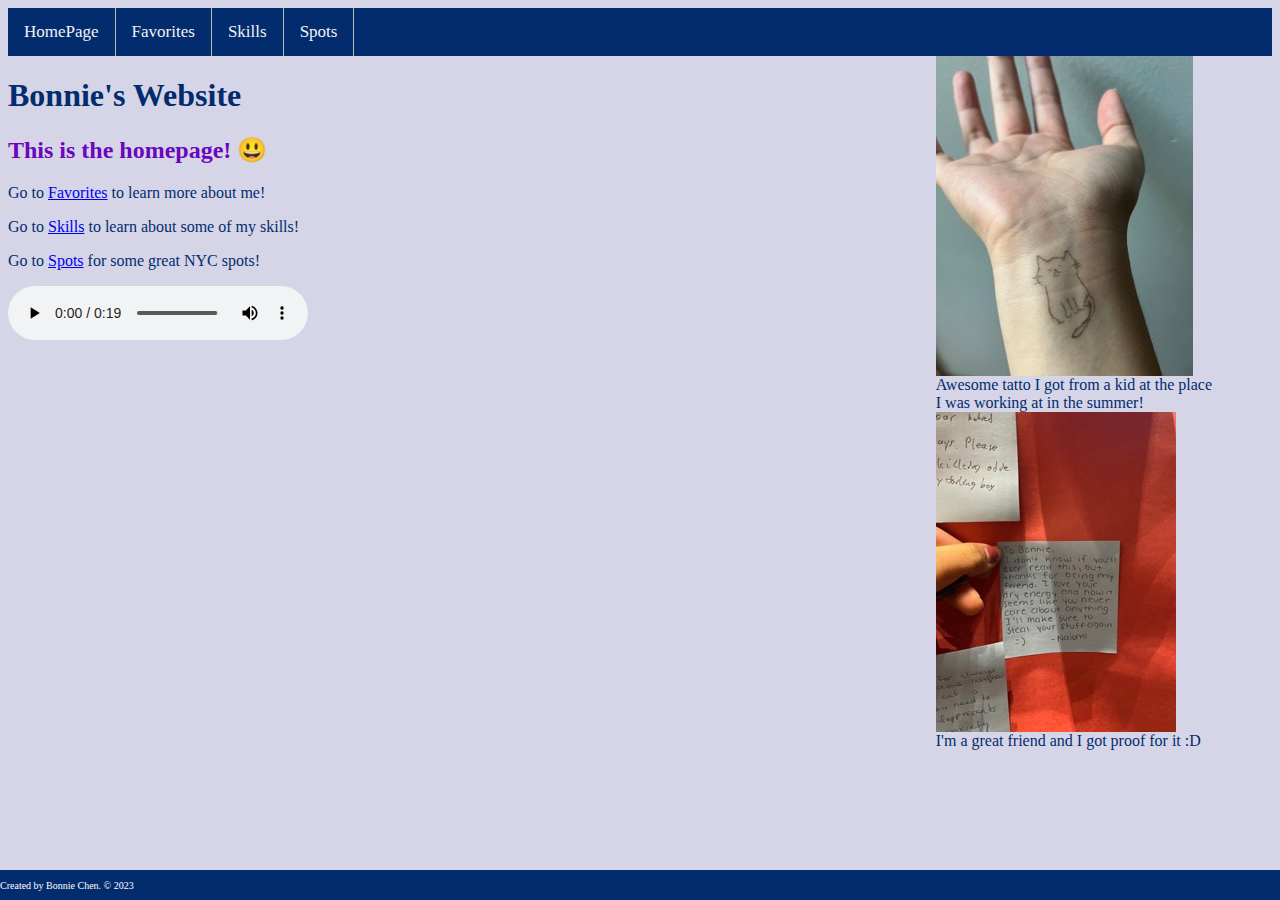
<file: index.html>
<!DOCTYPE html>
<html lang="en">
<head>
    <meta charset="UTF-8">
    <meta http-equiv="X-UA-Compatible" content="IE=edge">
    <meta name="viewport" content="width=device-width, initial-scale=1.0">
    <title>Document</title>
    <link href="style.css" rel="stylesheet" type="text/css">
</head>
<body>
    <div class= "nav">   
        <a href="index.html">HomePage</a>
        <a href="favorites.html">Favorites</a>
        <a href="skills.html">Skills</a>
        <a href="spots.html">Spots</a>
    </div>

    <h1> Bonnie's Website</h1>
    <h2><span>This is the homepage!</span> &#128515;</h2>
        <p>Go to <a href="favorites.html">Favorites</a> to learn more about me!</p>
        <p>Go to <a href="skills.html">Skills</a> to learn about some of my skills!</p>
        <p>Go to <a href="spots.html">Spots</a> for some great NYC spots!</p>
        <!--Audio-->
        <audio controls>
            <source src="sample-15s.mp3" type="audio/mpeg">
            Your browser does not support the audio tag.
        </audio>

        <figure>
            <img src="tatto.jpeg" Tatto/>
            <figcaption>Awesome tatto I got from a kid at the place <br/>I was working at in the summer!</figcaption>
            <img src="friend.jpeg" Friend Proof/>
            <figcaption>I'm a great friend and I got proof for it :D</figcaption>
        </figure>
           
        
       

        
          
</body>

<footer>
	<p>Created by Bonnie Chen. &copy; 2023</p>
</footer>

</html>
</file>
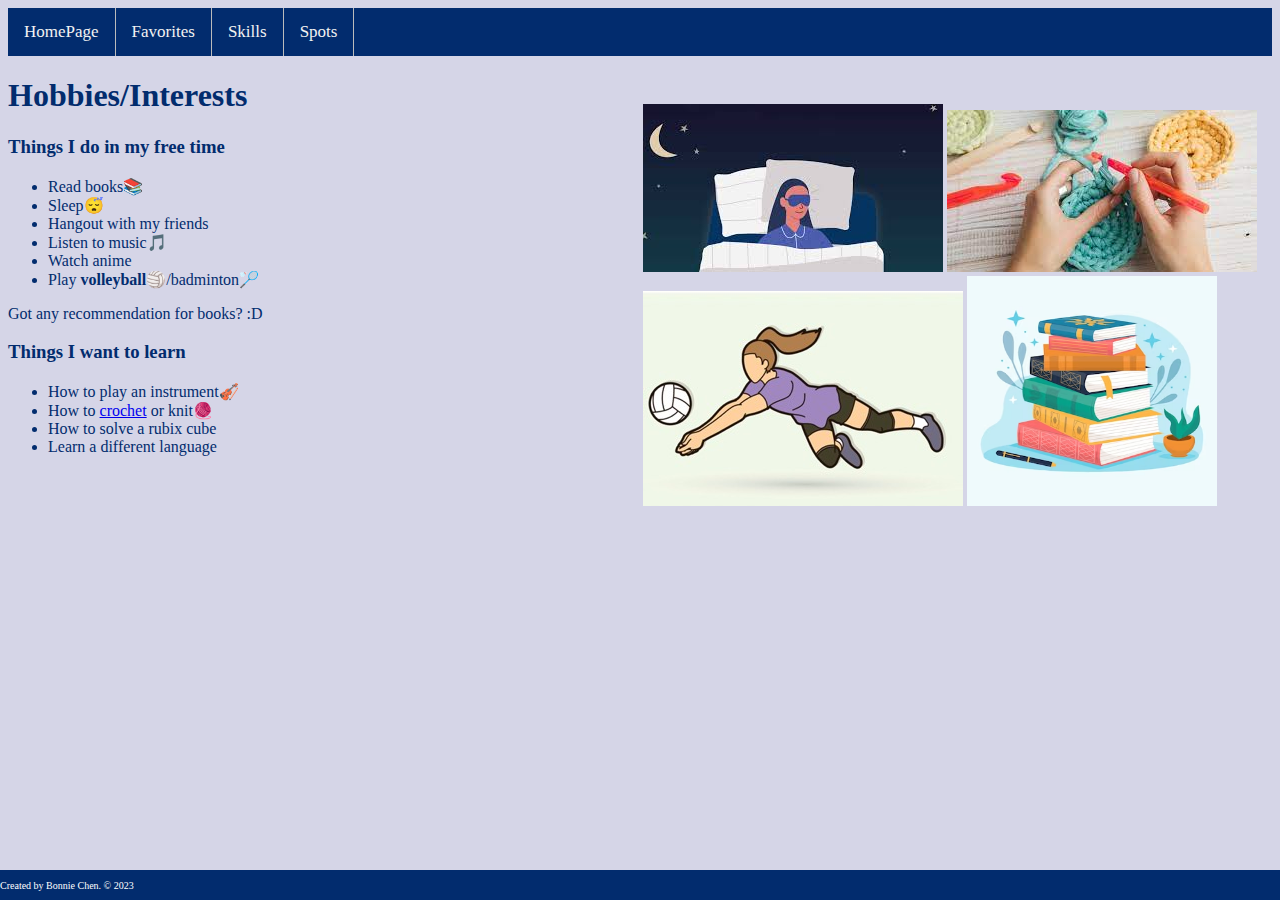
<file: favorites.html>
<!DOCTYPE html>
<html lang="en">
<head>
    <meta charset="UTF-8">
    <meta http-equiv="X-UA-Compatible" content="IE=edge">
    <meta name="viewport" content="width=device-width, initial-scale=1.0">
    <title>Document</title>
    <link href="style.css" rel="stylesheet" type="text/css">
</head>
<body>
    <div class= "nav">   
        <a href="index.html">HomePage</a>
        <a href="favorites.html">Favorites</a>
        <a href="skills.html">Skills</a>
        <a href="spots.html">Spots</a>
    </div>

    <h1>Hobbies/Interests</h1>
    <h3>Things I do in my free time</h3>
    <ul>
        <li>Read books&#128218;</li>
        <li>Sleep&#128564;</li>
        <li>Hangout with my friends</li>
        <li>Listen to music&#127925;</li>
        <li>Watch anime</li>
        <li>Play <strong>volleyball</strong>&#127952;/badminton&#127992;</li>
    </ul>
    <p>Got any recommendation for books? :D</p>

    <div class="images">
        <img src="sleep.jpeg" alt="Person Sleeping"/>
        <img src="crochet.jpeg" alt="Crocheting"/>
        <br/>
        <img src="vPlayer.jpeg" alt="Volleyball Player"/>
        <img src="book.avif" alt="Stack of Books" width ="250" height="230"/>
    </div>
    
    <h3>Things I want to learn</h3>
    <ul>
        <li>How to play an instrument&#127931;</li>
        <li>How to <a href ="https://www.wikihow.com/Crochet">crochet</a> or knit&#129526;</li>
        <li>How to solve a rubix cube</li>
        <li>Learn a different language</li>
    </ul>
</body>

<footer>
	<p>Created by Bonnie Chen. &copy; 2023</p>
</footer>

</html>
</file>
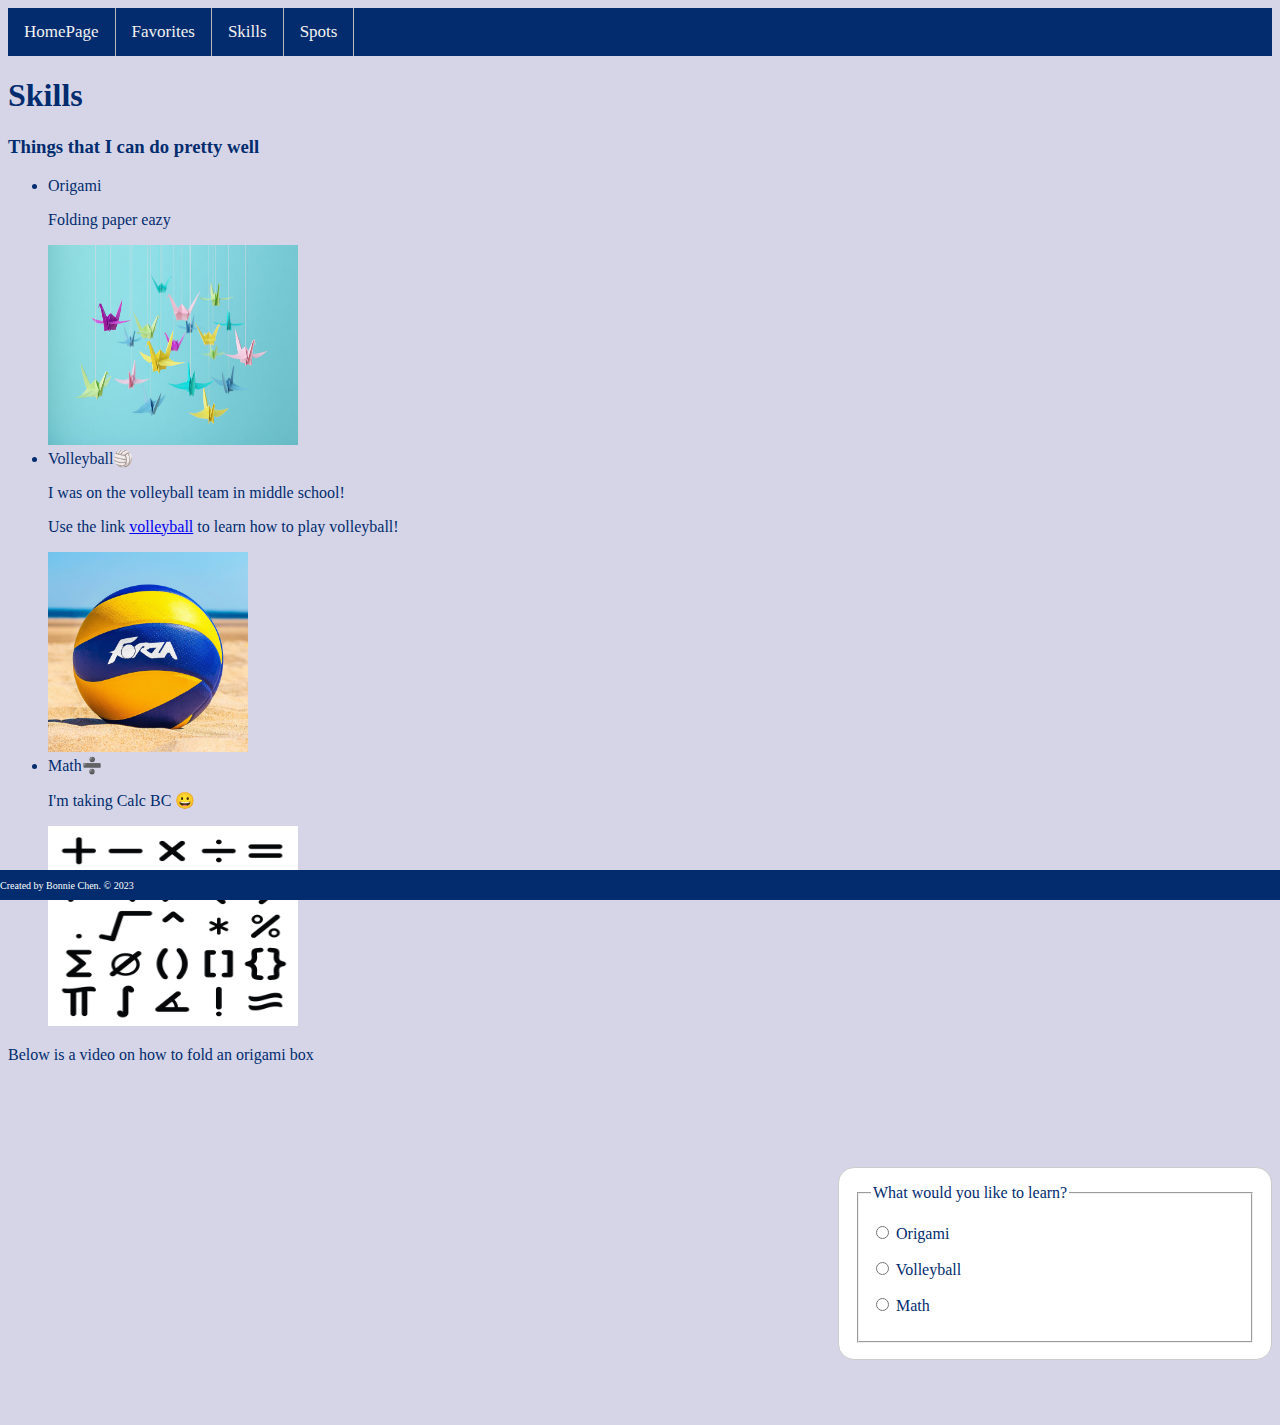
<file: skills.html>
<!DOCTYPE html>
<html lang="en">
<head>
    <meta charset="UTF-8">
    <meta http-equiv="X-UA-Compatible" content="IE=edge">
    <meta name="viewport" content="width=device-width, initial-scale=1.0">
    <title>Document</title>    
    <link href="style.css" rel="stylesheet" type="text/css">
</head>

<body>
    <div class= "nav">   
        <a href="index.html">HomePage</a>
        <a href="favorites.html">Favorites</a>
        <a href="skills.html">Skills</a>
        <a href="spots.html">Spots</a>
    </div>

    <h1>Skills</h1>
    <h3> Things that I can do pretty well</h3>
        <ul>
            <li>Origami</li>
            <p>Folding paper eazy</p>
            <img src="cranes.jpeg" alt= "Paper Cranes" width = "250" height = "200"/>
            
            <li>Volleyball&#127952;</li>
            <p>I was on the volleyball team in middle school!</p>
            <p>Use the link <a href="https://www.wikihow.com/Play-Volleyball">volleyball</a> to learn how to play volleyball!</p>
            <img src="volleyball.jpeg" alt= "Volleyball on the Sand" width = "200" height = "200"/>

            <li>Math&#10135;</li>
            <p>I'm taking Calc BC &#128512;</p>
            <img src="math.jpeg" alt= "Different Math Symbols" width = "250" height = "200"/>
        </ul>
        
    <p>Below is a video on how to fold an origami box</p>
    <iframe width="560" height="315" src="https://www.youtube.com/embed/Cd5Z8hmcb10?si=IpmZ7mzUc0SIoQeh" title="YouTube video player" frameborder="0" allow="accelerometer; autoplay; clipboard-write; encrypted-media; gyroscope; picture-in-picture; web-share" allowfullscreen></iframe>
    <br></br>

    <form>
        <fieldset>
            <legend>What would you like to learn?</legend>
            <p> <input type="radio" name="size" id="size_1" value="small"> <label for="size_1">Origami</label> </p>
            <p> <input type="radio" name="size" id="size_2" value="medium"> <label for="size_2">Volleyball</label> </p>
            <p> <input type="radio" name="size" id="size_3" value="large"> <label for="size_3">Math</label> </p>
        </fieldset>
    </form>
</body>

<footer>
	<p>Created by Bonnie Chen. &copy; 2023</p>
</footer>

</html>
</file>
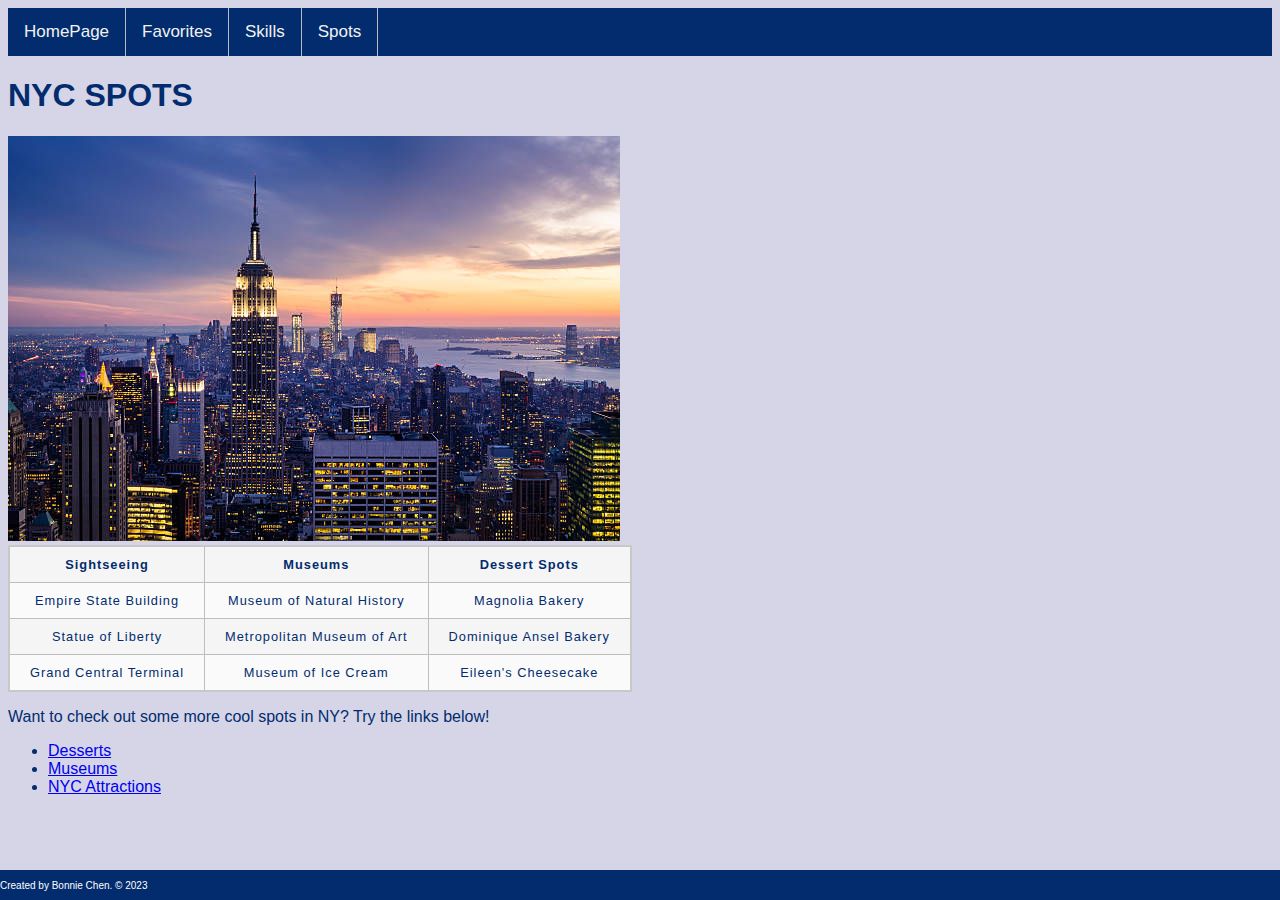
<file: spots.html>
<!DOCTYPE html>
<html lang="en">
<head>
    <meta charset="UTF-8">
    <meta http-equiv="X-UA-Compatible" content="IE=edge">
    <meta name="viewport" content="width=device-width, initial-scale=1.0">
    <title>Document</title>
    <link href="table.css" rel="stylesheet" type="text/css">
    <link href="style.css" rel="stylesheet" type="text/css">
</head>
<body>
    <!--Navigation Bar-->
    <div class= "nav">   
        <a href="index.html">HomePage</a>
        <a href="favorites.html">Favorites</a>
        <a href="skills.html">Skills</a>
        <a href="spots.html">Spots</a>
    </div>

    <!--Header-->
    <header class = "spots">
        <h1> NYC SPOTS</h1>
    </header>
    
    <img src = "nycView.jpeg" alt = "NYC Night View"/> <!--Image of NYC Night View-->
        <table>
            <tr>
                    <td><strong>Sightseeing</strong></td>
                    <td><strong>Museums</strong></td>
                    <td><strong>Dessert Spots</strong></td>
            </tr>
                
            <tr>
                <td>Empire State Building</td>
                <td>Museum of Natural History</td>
                <td>Magnolia Bakery</td>

            </tr>
            <tr>
                <td>Statue of Liberty</td>
                <td>Metropolitan Museum of Art</td>
                <td>Dominique Ansel Bakery</td>
            </tr>
            <tr>
                <td>Grand Central Terminal</td> 
                <td>Museum of Ice Cream</td>
                <td>Eileen's Cheesecake</td>
            </tr>
        </table>
        
        <!--Gives you some links to visit for more great spots!-->
        <p>Want to check out some more cool spots in NY? Try the links below!</p>
        <ul>
            <li><a href ="https://www.harpersbazaar.com/culture/travel-dining/a3615/new-yorks-best-dessert-bars/">Desserts</a></li>
            <li><a href ="https://www.cntraveler.com/gallery/best-museums-in-new-york-city">Museums</a></li>
            <li><a href ="https://www.timeout.com/newyork/attractions/new-york-attractions">NYC Attractions</a></li>
        </ul>
        

   
    
</body>

<footer>
	<p>Created by Bonnie Chen. &copy; 2023</p>
</footer>

</html>
</file>
<file: style.css>
/**/
.nav {
    background-color: #022c6e;
    overflow: hidden;
    width: 100%;

}
span {
  color: #6a06bd;
}
.nav a {
    float: left;
    color: #f2f2f2;
    text-align: center;
    padding: 14px 16px;
    text-decoration: none;
    font-size: 17px;
    border-right: 1px solid #bbb;
  }
  figure {
    float: right;
    margin-top: -250px;
    padding: 20px 20px;
    top:0;
    display: inline-block;
  }
  figure img {
    vertical-align: top;
  }
  /*To make the images float to the right*/
  .images {
    float:right;
    padding: 15px 15px;
    top: 0;
    margin-top: -250px;
  }

  /* Styling for the form in index.html*/
  form {
    background-color: #ffffff;
    float: right;
    margin: 0 auto;
    margin-top: -250px;
    width: 400px;
    /* Form outline */
    padding: 1em;
    border: 1px solid #ccc;
    border-radius: 1em;
  }
  /*Styles the body of the html code*/
  body {
    background-color: #d5d5e7;
    color: #022c6e;
  }
  

  /*footer*/
  footer {
    background-color: #022c6e;
    color:#ffffff;
    position:fixed;
    bottom: 0;
    padding-bottom: 10px;
    left: 0;
    height: 20px;
    width: 100%;
    font-size: 10px;
  }
</file>
<file: table.css>
html {
    font-family: sans-serif;
  }
  
  table {
    border-collapse: collapse;
    border: 2px solid rgb(200,200,200);
    letter-spacing: 1px;
    font-size: 0.8rem;
  }
  
  td, th {
    border: 1px solid rgb(190,190,190);
    padding: 10px 20px;
  }
  
  th {
    background-color: rgb(235,235,235);
  }
  
  td {
    text-align: center;
  }
  
  tr:nth-child(even) td {
    background-color: rgb(250,250,250);
  }
  
  tr:nth-child(odd) td {
    background-color: rgb(245,245,245);
  }
  
  caption {
    padding: 10px;
  }
</file>
